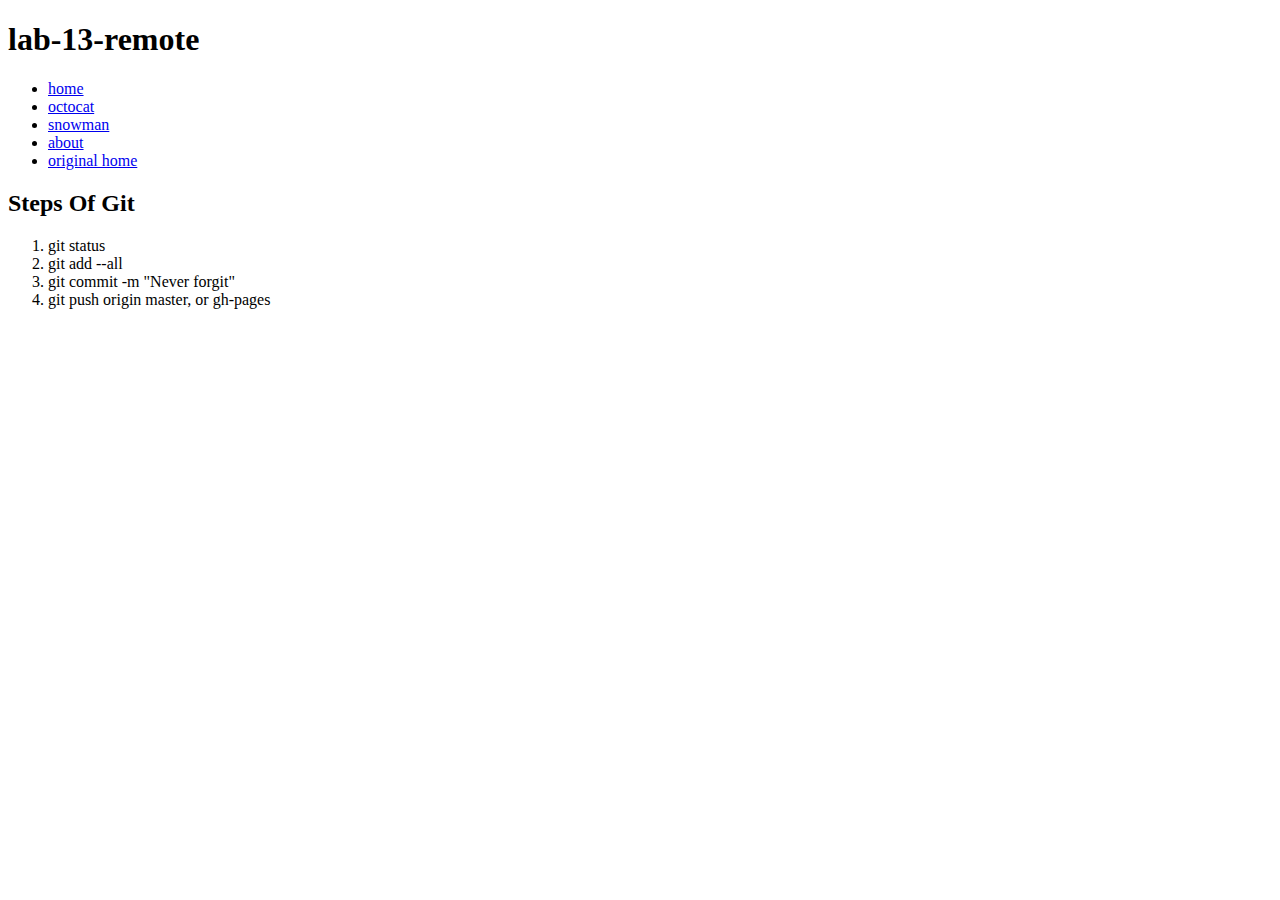
<file: index.html>
<!DOCTYPE html>
<html lang="en" dir="ltr">
  <head>
    <meta charset="utf-8">
    <title>lab-13-remote</title>
  </head>
  <body>
    <h1>lab-13-remote</h1>
    <ul>
      <li><a href="index.html">home</a></li>
      <li><a href="http://octodex.github.com/">octocat</a></li>
      <li><a href="http://unicodesnowmanforyou.com/">snowman</a></li>
      <li><a href="about.html">about</a></li>
      <li><a href="home.html">original home</a></li>
    </ul>
    <h2>Steps Of Git</h2>
    <ol>
      <li>git status</li>
      <li>git add --all</li>
      <li>git commit -m "Never forgit"</li>
      <li>git push origin master, or gh-pages</li>
    </ol>
  </body>
</html>
</file>
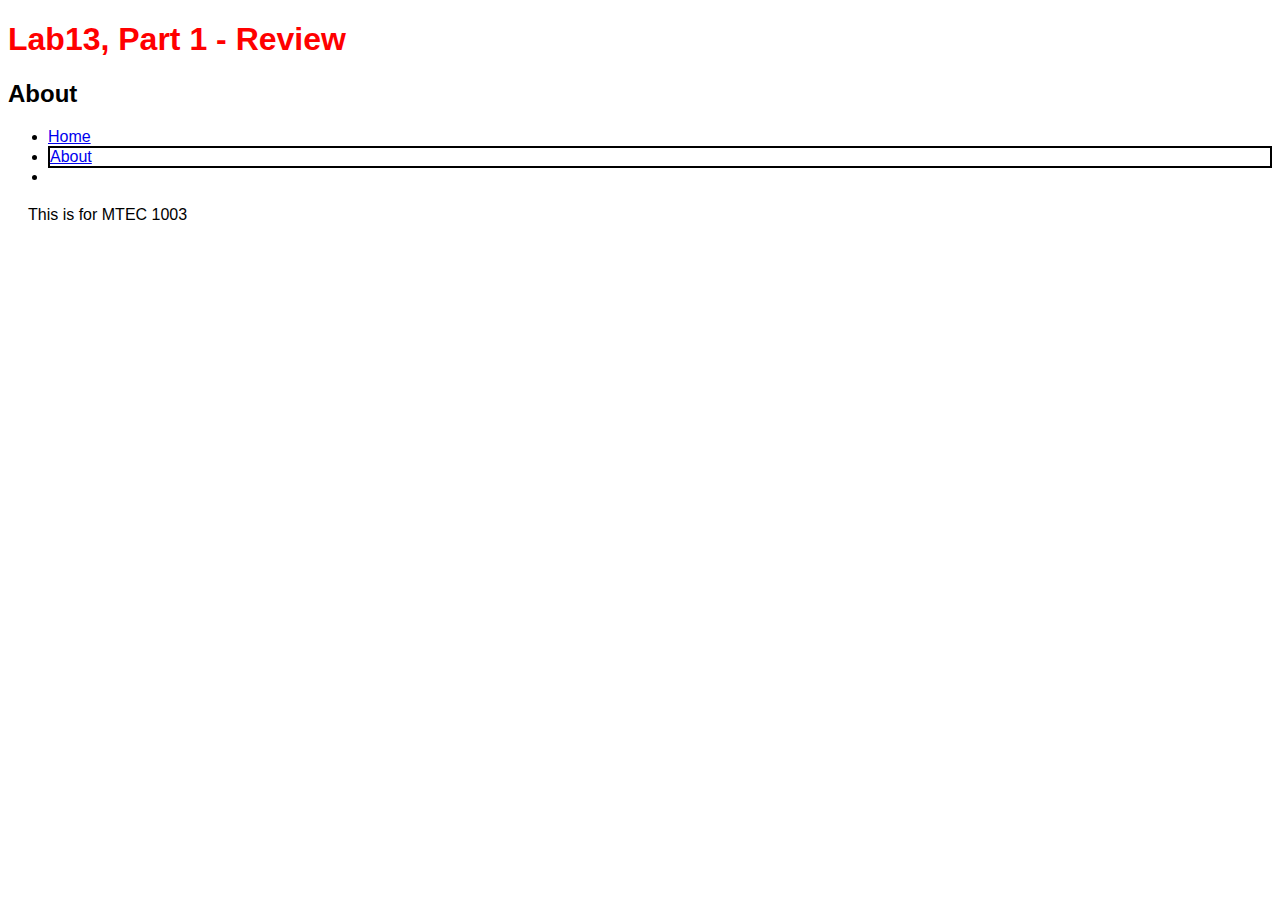
<file: about.html>
<!DOCTYPE html>
<html lang="en" dir="ltr">
  <head>
    <link rel="stylesheet" href="mystyle.css">
    <meta charset="utf-8">
    <title>Lab 13 About</title>
  </head>

  <body>
    <h1>Lab13, Part 1 - Review</h1>
    <h2>About</h2>
    <ul>
      <li><a href="home.html">Home</a></li>
      <li class="active"><a href="about.html">About</a><li>
    </ul>
    <p>This is for MTEC 1003</p>
    </body>
</html>
</file>
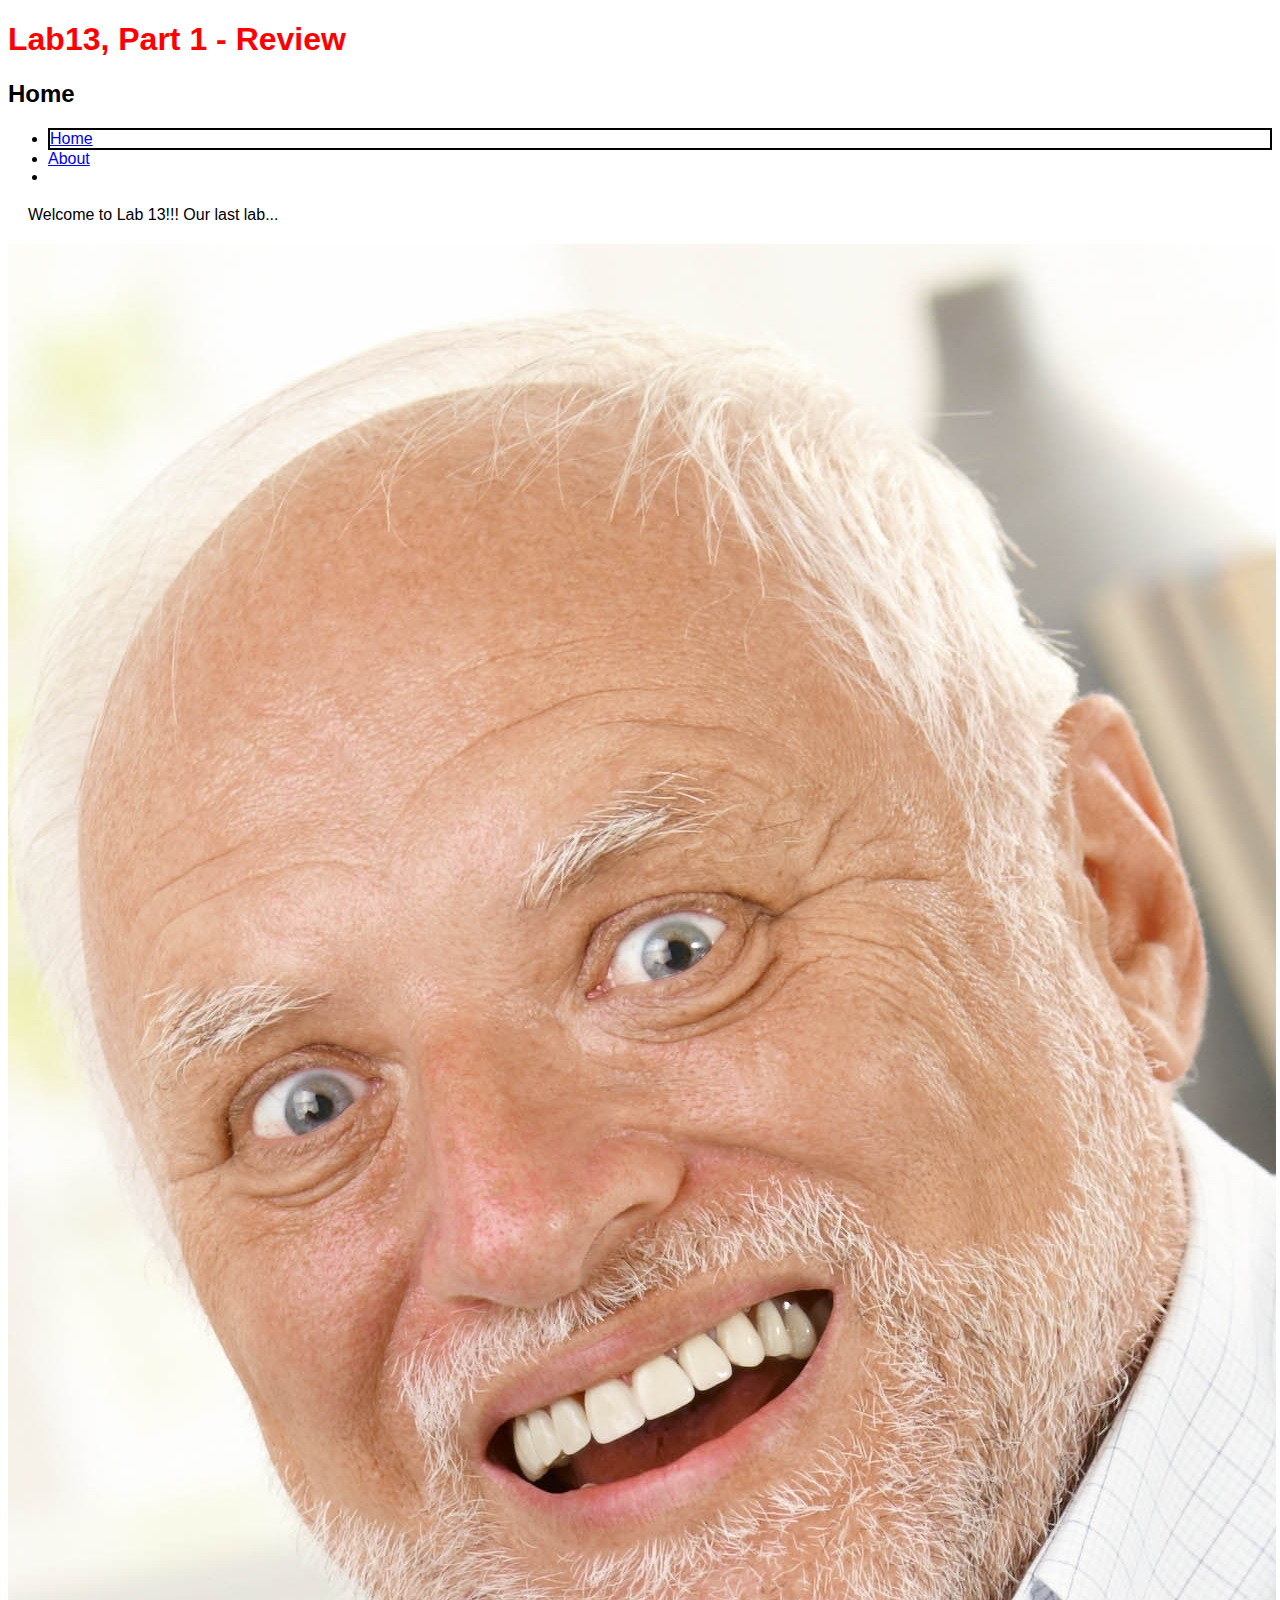
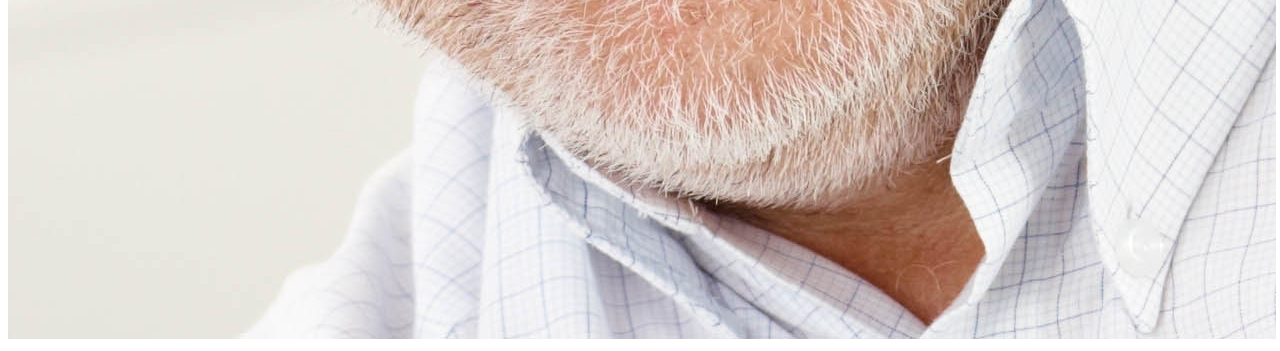
<file: home.html>
<!DOCTYPE html>
<html lang="en" dir="ltr">
  <head>
    <link rel="stylesheet" href="mystyle.css">
    <meta charset="utf-8">
    <title>Lab 13 Home</title>
  </head>

  <body>
    <h1>Lab13, Part 1 - Review</h1>
    <h2>Home</h2>
    <ul>
      <li class="active"><a href="home.html">Home</a></li>
      <li><a href="about.html">About</a><li>
    </ul>
    <p>Welcome to Lab 13!!! Our last lab...</p>
    <img src="images/contact.jpg">
  </body>
</html>
</file>
<file: mystyle.css>
*{
  font-family: sans-serif;
}

h1{
  color: red;
}

.active{
  border-color: black;
  border-style: solid;
  border-width: 2px
}

body{
  background: white url(http://images.wikia.com/adventuretimewithfinnandjake/images/3/3a/S1e1_flip_out.png) repeat top right;
}

p{
  margin: 20px;
}
</file>
